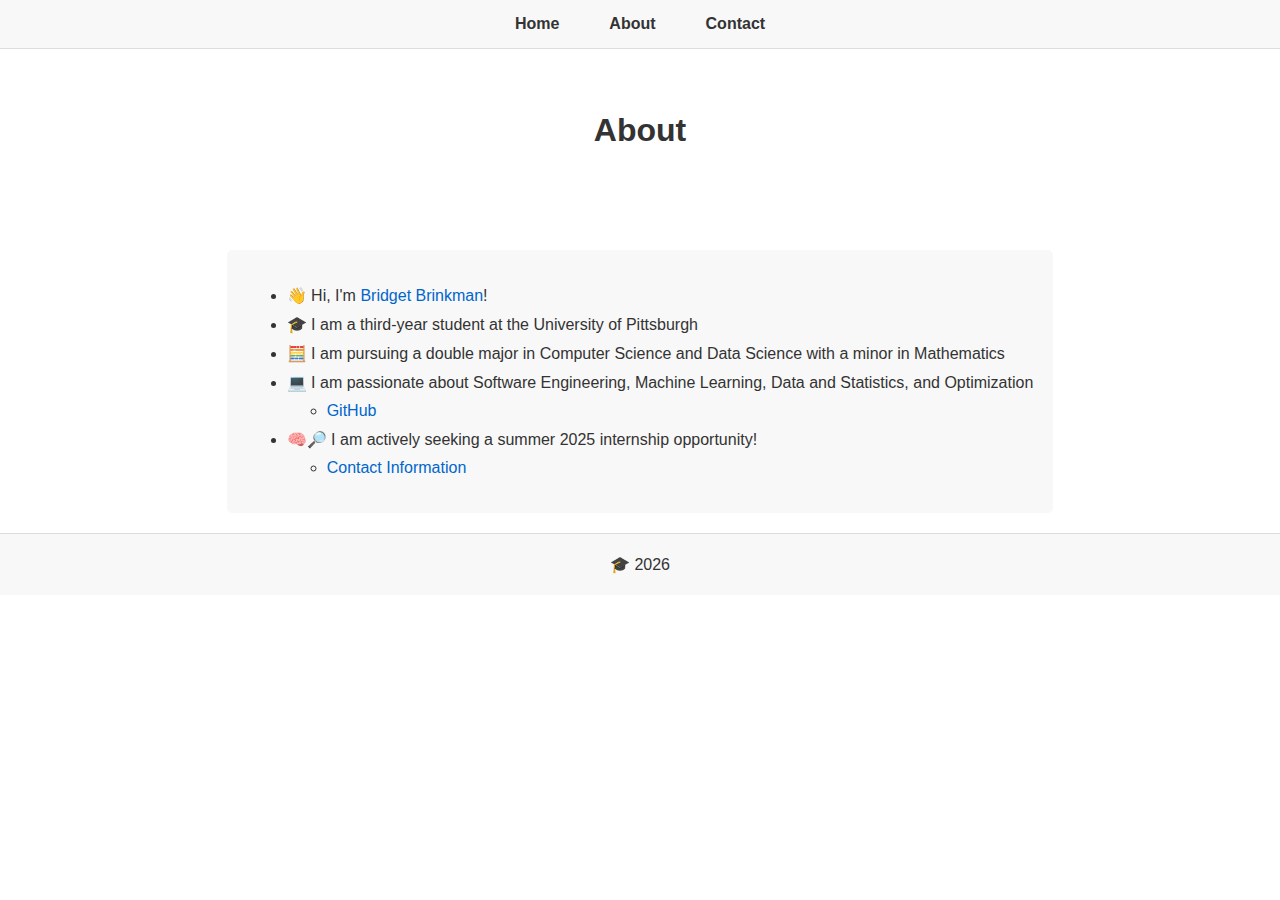
<file: about.html>
<!DOCTYPE html>
<html lang="en">
<head>
    <meta charset="UTF-8">
    <meta name="viewport" content="width=device-width, initial-scale=1.0">
    <title>About</title>
    <link rel="stylesheet" href="css/styles.css">
    <link rel="icon" href="images/favicon.png" type="image/png">
</head>
<body>
    <header>
        <nav>
            <ul class="nav">
                <li><a href="index.html#home">Home</a></li>
                <li><a href="about.html#about">About</a></li>
                <li><a href="contact.html#contact">Contact</a></li>
            </ul>
        </nav>
    </header>
	<section id="about-hero" class="hero-section">
    <h1>About</h1>
    </section>
    <section class="generic-section">
	    <ul>
            <li>👋 Hi, I'm <a href="contact.html#contact">Bridget Brinkman</a>!</li>
	        <li>🎓 I am a third-year student at the University of Pittsburgh</li>
	        <li>🧮 I am pursuing a double major in Computer Science and Data Science with a minor in Mathematics</li>
	        <li>💻 I am passionate about Software Engineering, Machine Learning, Data and Statistics, and Optimization</li>
                <ul>
                    <li><a href="https://github.com/F5F0A0/" target="_blank" title="https://github.com/F5F0A0/"> GitHub</a></li>
                </ul>
	        <li>🧠🔎 I am actively seeking a summer 2025 internship opportunity!</li>
            <ul>
                <li><a href="contact.html#contact"> Contact Information</a></li>
            </ul>
        </ul>
	</section>
    <footer>
        <p>🎓 2026</p>
    </footer>
</body>
</html>
</file>
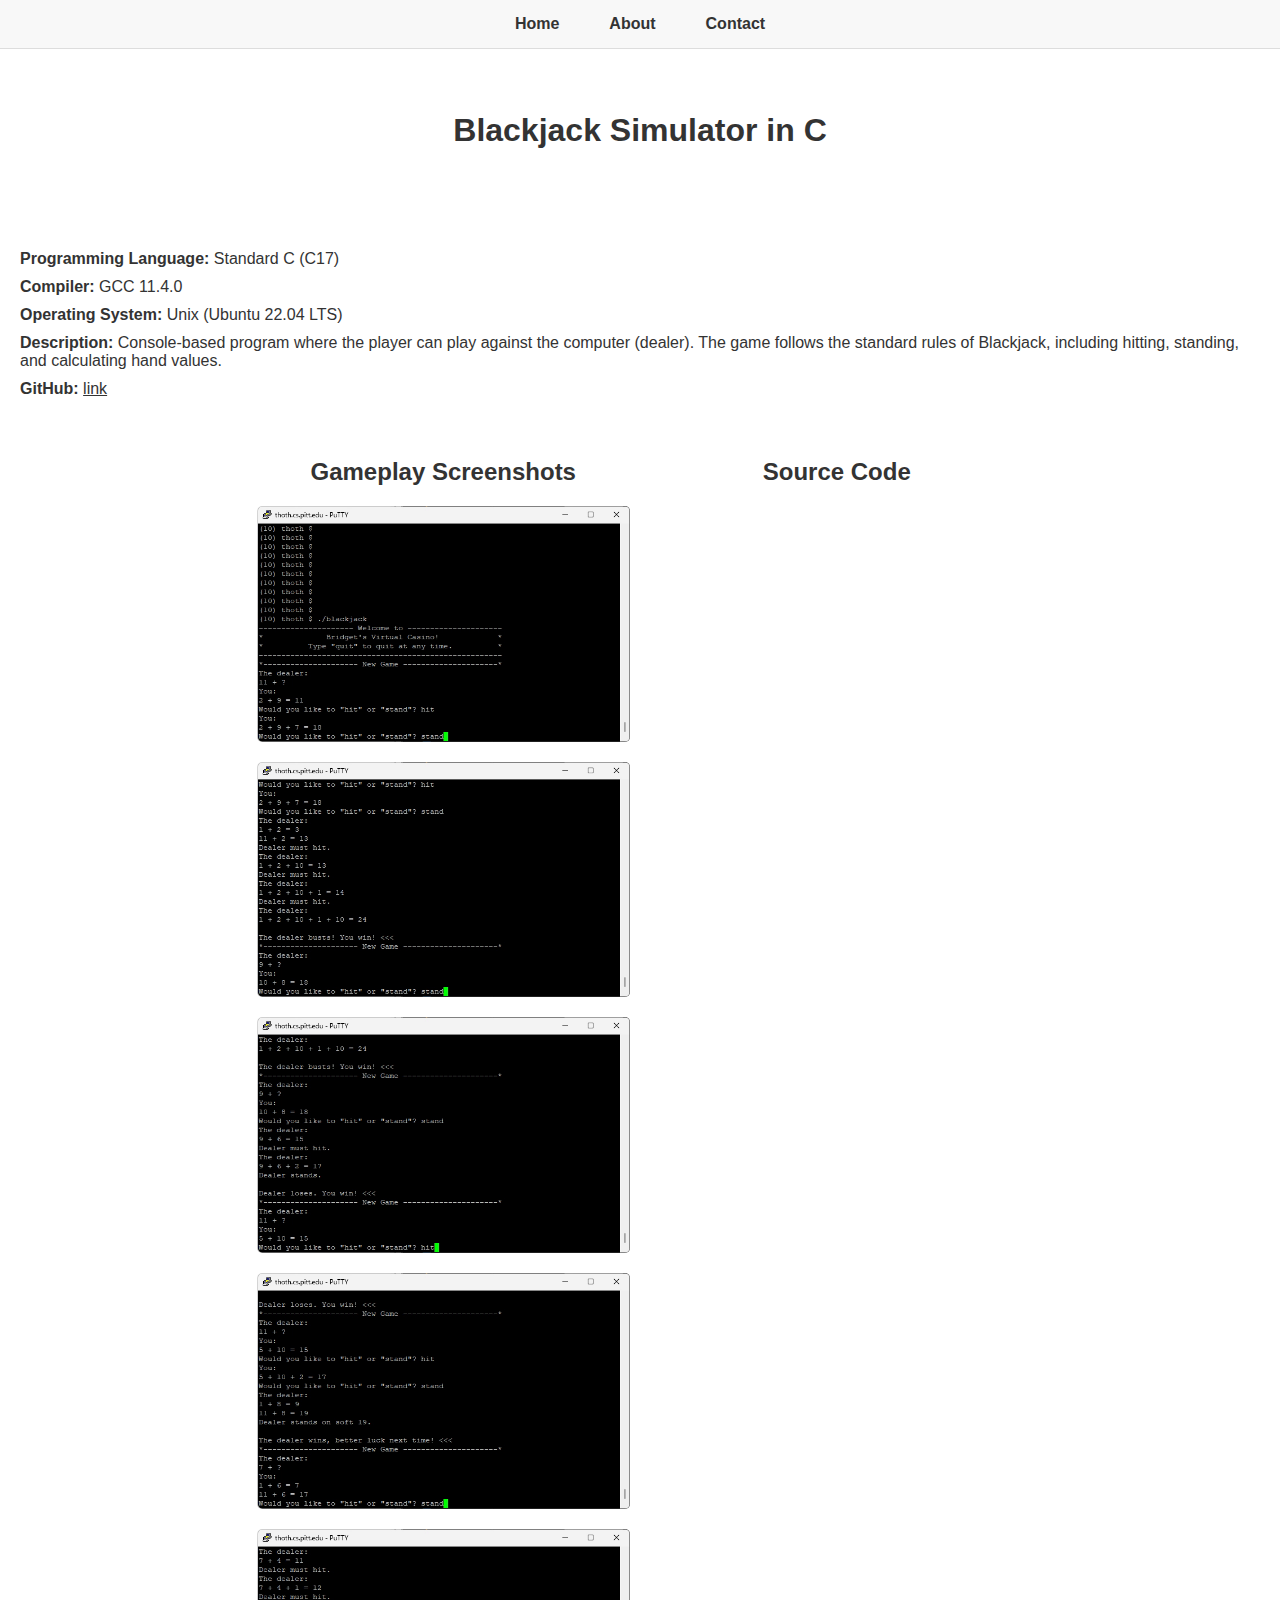
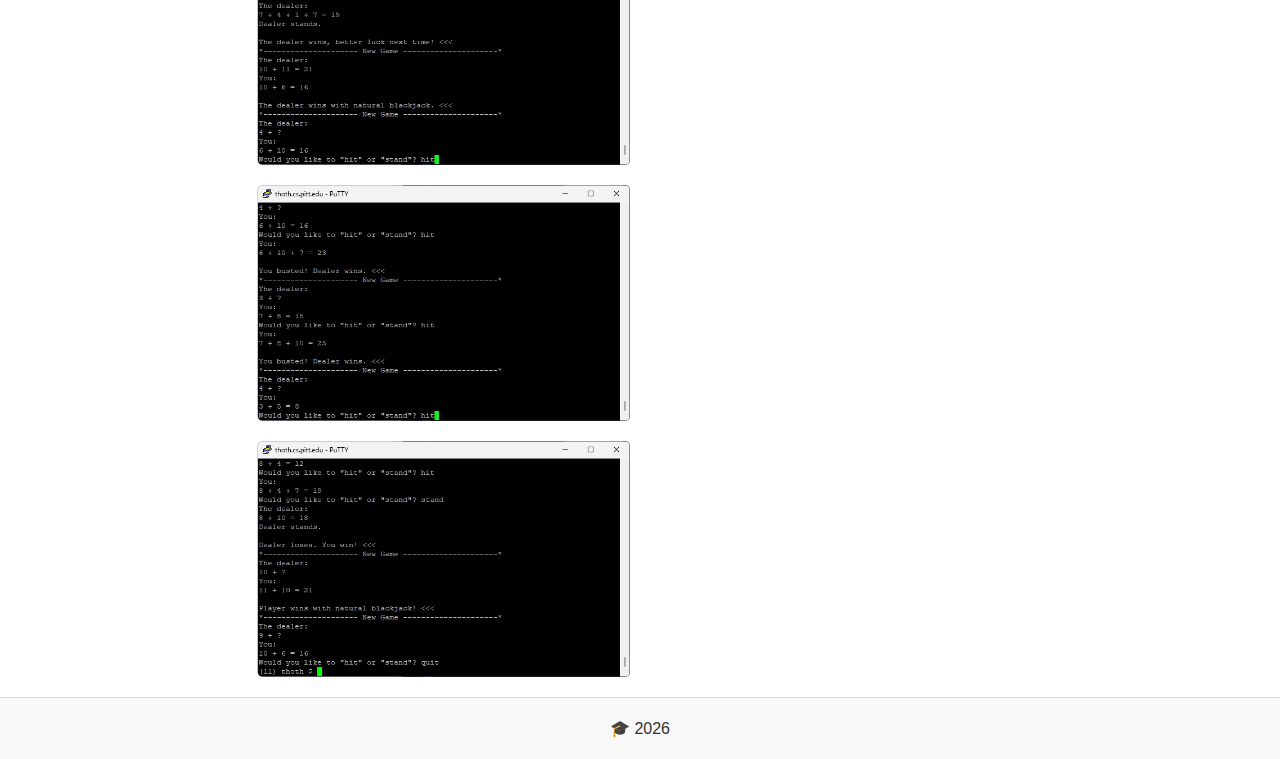
<file: blackjack.html>
<!DOCTYPE html>
<html lang="en">
<head>
    <meta charset="UTF-8">
    <meta name="viewport" content="width=device-width, initial-scale=1.0">
    <title>Blackjack Simulator in C</title>
    <link rel="stylesheet" href="css/styles.css">
    <link rel="icon" href="images/favicon.png" type="image/png">
</head>
<body>
    <header>
        <nav>
            <ul class="nav">
                <li><a href="index.html#home">Home</a></li>
                <li><a href="about.html#about">About</a></li>
                <li><a href="contact.html#contact">Contact</a></li>
            </ul>
        </nav>
    </header>
    <section id="home" class="hero-section">
        <h1>Blackjack Simulator in C</h1>
    </section>
    <section class="blackjack-description">
        <p><strong>Programming Language:</strong> Standard C (C17)</p>
        <p><strong>Compiler:</strong> GCC 11.4.0</p>
        <p><strong>Operating System:</strong> Unix (Ubuntu 22.04 LTS)</p>
        <p><strong>Description:</strong> Console-based program where the player can play against the computer (dealer). The game follows the standard rules of Blackjack, including hitting, standing, and calculating hand values.</p>
        <p><strong>GitHub:</strong> <a href="https://github.com/F5F0A0/blackjack" target="_blank" title="https://github.com/F5F0A0/blackjack">link</a></p>
    </section>
    <section class="content-section">
        <div class="left-column">
            <h2>Gameplay Screenshots</h2>
            <div class="blackjack-grid">
                <div class="blackjack-item"><img src="images/blackjack-gameplay/blackjack1.png" alt="Blackjack Screenshot 1"></div>
                <div class="blackjack-item"><img src="images/blackjack-gameplay/blackjack2.png" alt="Blackjack Screenshot 2"></div>
                <div class="blackjack-item"><img src="images/blackjack-gameplay/blackjack3.png" alt="Blackjack Screenshot 3"></div>
                <div class="blackjack-item"><img src="images/blackjack-gameplay/blackjack5.png" alt="Blackjack Screenshot 5"></div>
                <div class="blackjack-item"><img src="images/blackjack-gameplay/blackjack6.png" alt="Blackjack Screenshot 6"></div>
                <div class="blackjack-item"><img src="images/blackjack-gameplay/blackjack8.png" alt="Blackjack Screenshot 8"></div>
                <div class="blackjack-item"><img src="images/blackjack-gameplay/blackjack13.png" alt="Blackjack Screenshot 13"></div>
            </div>
        </div>
        <div class="right-column">
            <h2 class="center-text">Source Code</h2>
            <div class="wider-code">
                <script src="https://emgithub.com/embed-v2.js?target=https%3A%2F%2Fgithub.com%2FF5F0A0%2Fblackjack%2Fblob%2Fmain%2Fblackjack.c&style=default&type=code&showBorder=on&showLineNumbers=on&showFileMeta=on&showFullPath=on&showCopy=on"></script>
            </div>
        </div>
    </section>
    <footer>
        <p>🎓 2026</p>
    </footer>
</body>
</html>
</file>
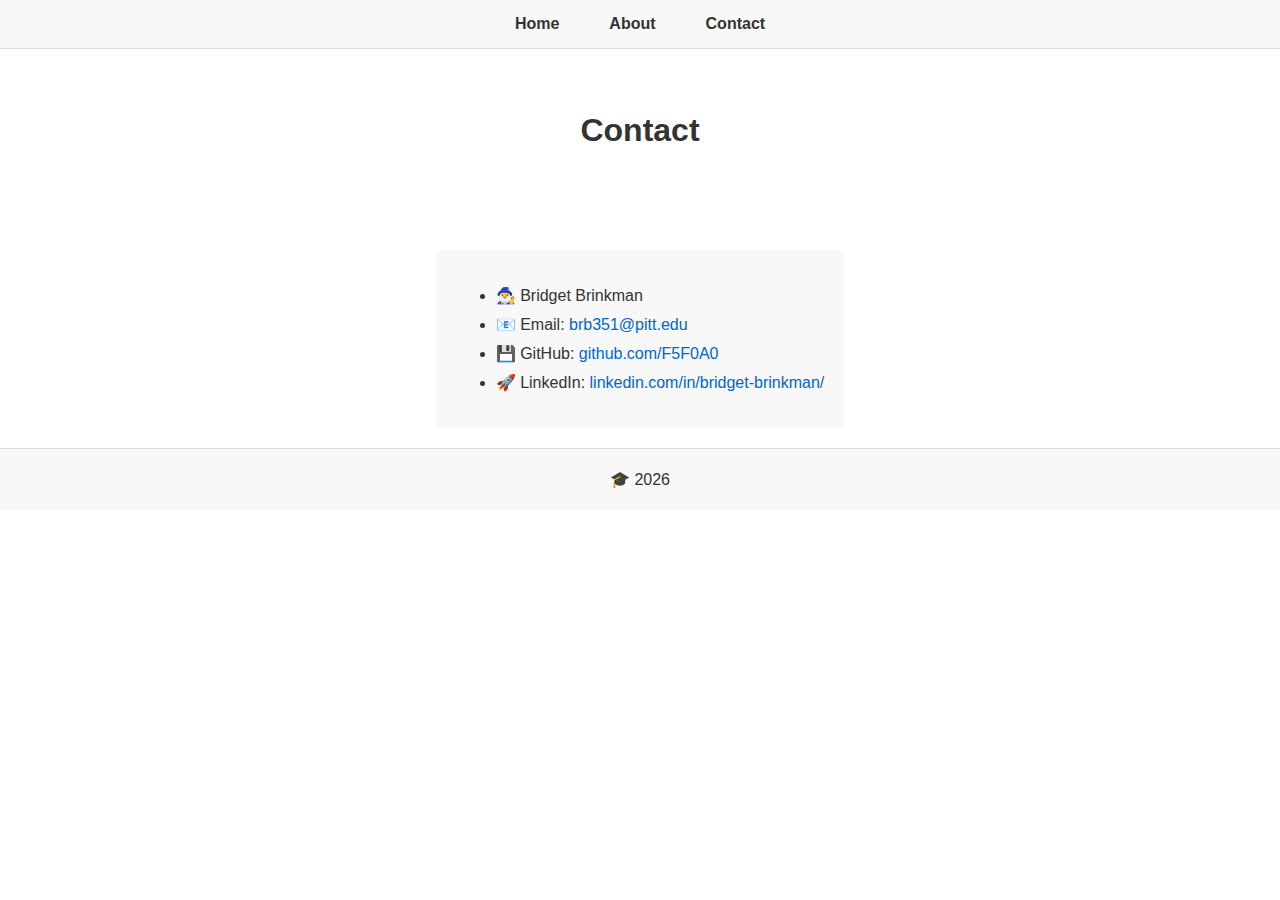
<file: contact.html>
<!DOCTYPE html>
<html lang="en">
<head>
    <meta charset="UTF-8">
    <meta name="viewport" content="width=device-width, initial-scale=1.0">
    <title>Contact</title>
    <link rel="stylesheet" href="css/styles.css">
    <link rel="icon" href="images/favicon.png" type="image/png">
</head>
<body>
    <header>
        <nav>
            <ul class="nav">
                <li><a href="index.html#home">Home</a></li>
                <li><a href="about.html#about">About</a></li>
                <li><a href="contact.html#contact">Contact</a></li>
            </ul>
        </nav>
    </header>
    <section id="contact-hero" class="hero-section">
        <h1>Contact</h1>
    </section>
    <section class="generic-section">
        <ul>
            <li>🧙‍♂️ Bridget Brinkman</li>
            <li>📧 Email: <a href="mailto:brb351@pitt.edu">brb351@pitt.edu</a></li>
            <li>💾 GitHub: <a href="https://github.com/F5F0A0" target="_blank">github.com/F5F0A0</a></li>
            <li>🚀 LinkedIn: <a href="https://www.linkedin.com/in/bridget-brinkman/" target="_blank">linkedin.com/in/bridget-brinkman/</a></li>
        </ul>
    </section>
    <footer>
        <p>🎓 2026</p>
    </footer>
</body>
</html>
</file>
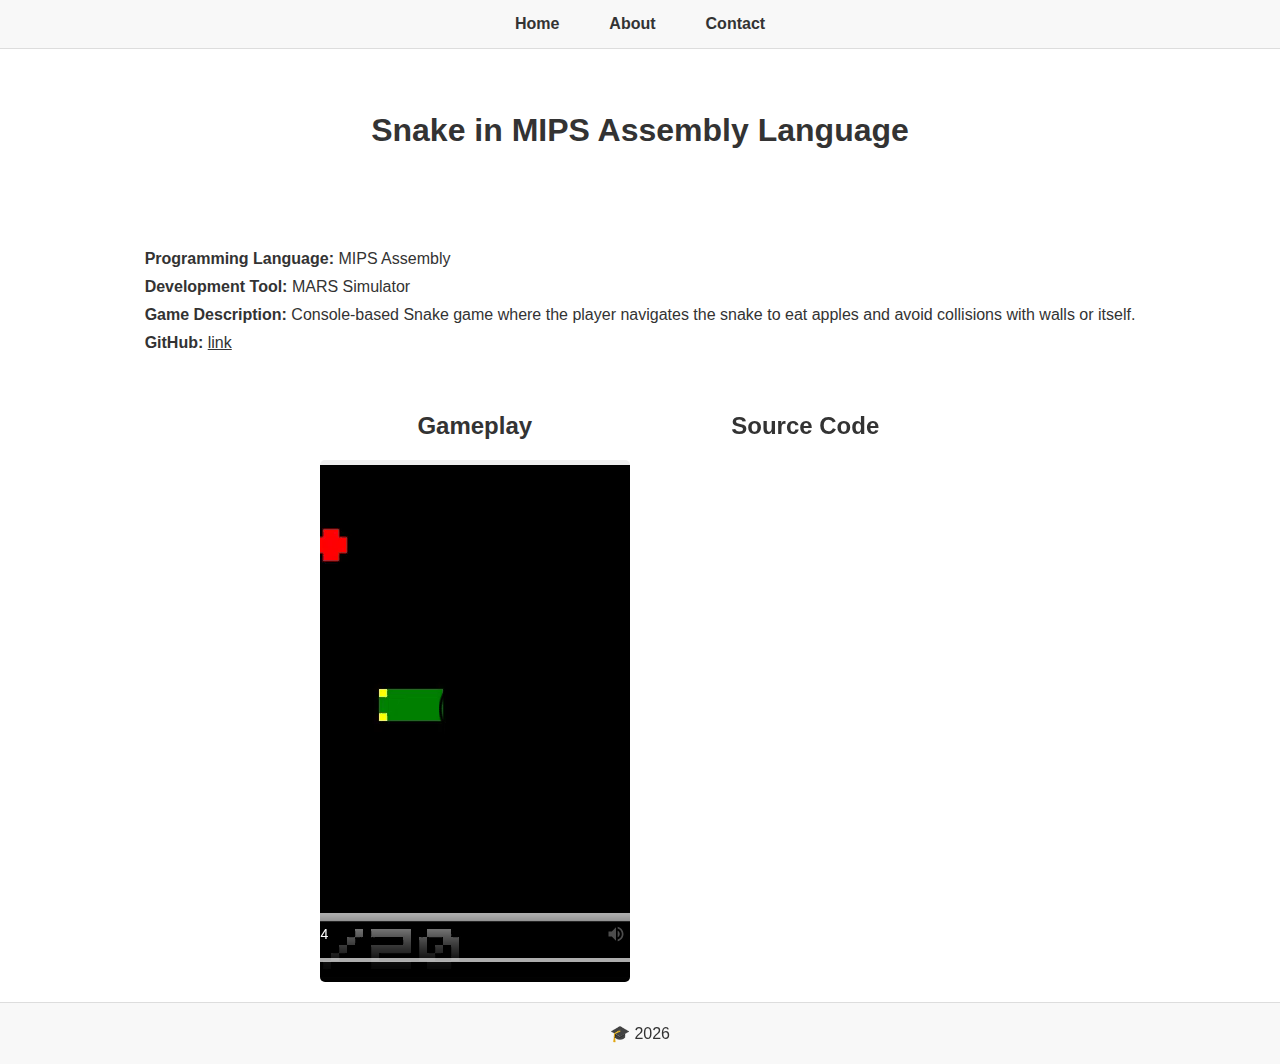
<file: snake.html>
<!DOCTYPE html>
<html lang="en">
<head>
    <meta charset="UTF-8">
    <meta name="viewport" content="width=device-width, initial-scale=1.0">
    <title>Snake in MIPS</title>
    <link rel="stylesheet" href="css/styles.css">
    <link rel="icon" href="images/favicon.png" type="image/png">
</head>
<body>
    <header>
        <nav>
            <ul class="nav">
                <li><a href="index.html#home">Home</a></li>
                <li><a href="about.html#about">About</a></li>
                <li><a href="contact.html#contact">Contact</a></li>
            </ul>
        </nav>
    </header>
    <section id="home" class="hero-section">
        <h1>Snake in MIPS Assembly Language</h1>
    </section>
    <section class="blackjack-description">
        <p><strong>Programming Language:</strong> MIPS Assembly</p>
        <p><strong>Development Tool:</strong> MARS Simulator</p>
        <p><strong>Game Description:</strong> Console-based Snake game where the player navigates the snake to eat apples and avoid collisions with walls or itself.</p>
        <p><strong>GitHub:</strong> <a href="https://github.com/F5F0A0/snake" target="_blank">link</a></p>
    </section>
    <section class="content-section">
        <div class="left-column">
            <h2>Gameplay</h2>
            <div class="blackjack-grid">
                <div class="blackjack-item">
                    <video width="522" height="522" controls>
                        <source src="videos/snake-gameplay.mp4" type="video/mp4">
                    </video>  
                </div>
            </div>
        </div>
        <div class="right-column">
            <h2 class="center-text">Source Code</h2>
            <div class="wider-code">
                <script src="https://emgithub.com/embed-v2.js?target=https%3A%2F%2Fgithub.com%2FF5F0A0%2Fsnake%2Fblob%2Fmain%2Fbrb351_proj1.asm&style=default&type=code&showBorder=on&showLineNumbers=on&showFileMeta=on&showFullPath=on&showCopy=on"></script>
            </div>
        </div>
    </section>
    <footer>
        <p>🎓 2026</p>
    </footer>
</body>
</html>
</file>
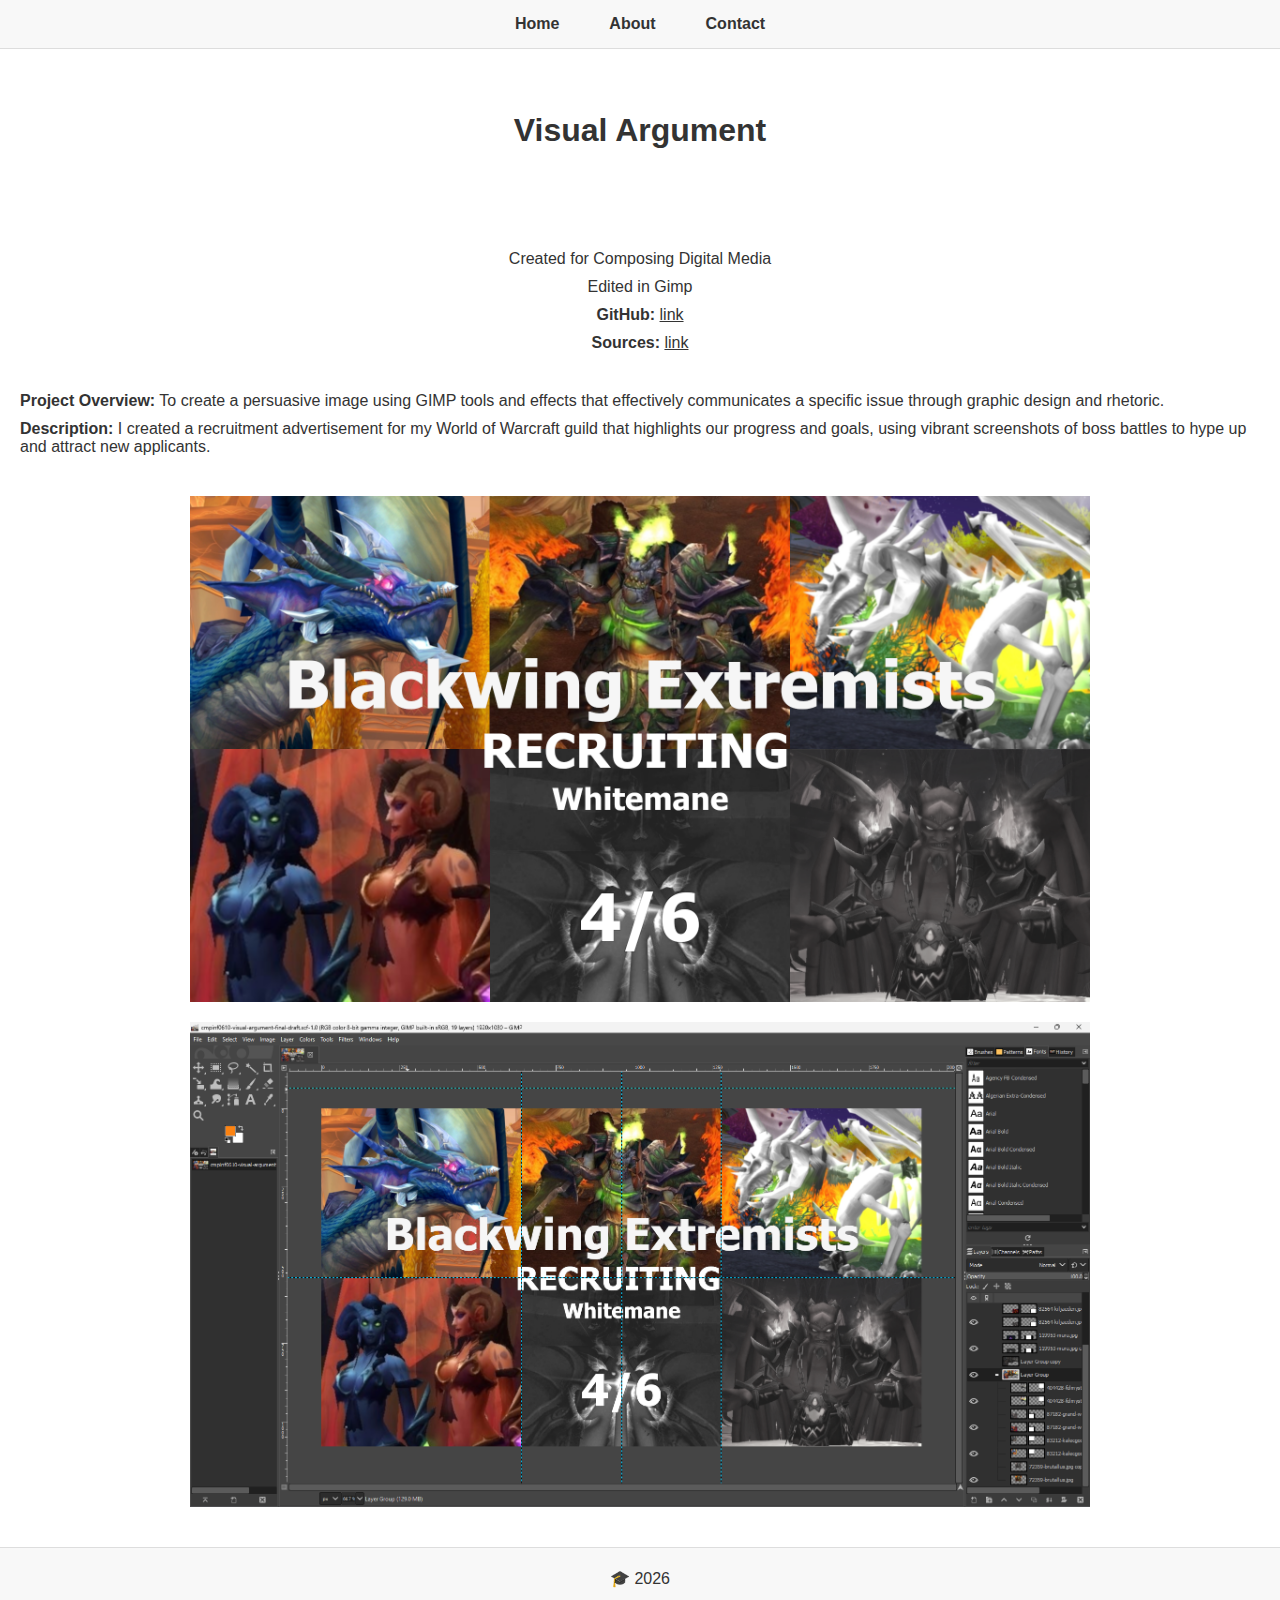
<file: visual-argument.html>
<!DOCTYPE html>
<html lang="en">
<head>
    <meta charset="UTF-8">
    <meta name="viewport" content="width=device-width, initial-scale=1.0">
    <title>Visual Argument</title>
    <link rel="stylesheet" href="css/styles.css">
    <link rel="icon" href="images/favicon.png" type="image/png">
</head>
<body class="visual-argument-page">
    <header>
        <nav>
            <ul class="nav">
                <li><a href="index.html#home">Home</a></li>
                <li><a href="about.html#about">About</a></li>
                <li><a href="contact.html#contact">Contact</a></li>
            </ul>
        </nav>
    </header>
    <section id="about-hero" class="hero-section">
        <h1>Visual Argument</h1>
    </section>
    <section class="description-section">
        <p>Created for Composing Digital Media</p>
        <p>Edited in Gimp</p>
        <p><strong>GitHub: </strong><a href="https://github.com/F5F0A0/engcmp0610-visual-argument" target="_blank">link</a></p>
        <p><strong>Sources: </strong><a href="https://github.com/F5F0A0/engcmp0610-visual-argument/blob/main/final-draft/sources-html.md" target="_blank">link</a></p>
    </section>
    <section class="blackjack-description">
        <p><strong>Project Overview:</strong> To create a persuasive image using GIMP tools and effects that effectively communicates a specific issue through graphic design and rhetoric.</p>
        <p><strong>Description:</strong> I created a recruitment advertisement for my World of Warcraft guild that highlights our progress and goals, using vibrant screenshots of boss battles to hype up and attract new applicants.</p>
    </section>
    <section class="image-section">
        <div class="image-item"><img src="images/cmpinf0610-visual-argument-final-draft-color-reverse.png" alt="Visual Argument Project - A Recruitment Advertisement for my WoW Guild - Featuring the Bosses of Sunwell Plateau" title="Visual Argument Project - A Recruitment Advertisement for my WoW Guild - Featuring the Bosses of Sunwell Plateau" class="main-image"></div>
        <div class="image-item"><img src="images/visual-argument-gimp-layers.png" alt="Visual Argument Project Layers in Gimp" title="Visual Argument Project Layers in Gimp" class="main-image"></div>
    </section>
    <footer>
        <p>🎓 2026</p>
    </footer>
</body>
</html>
</file>
<file: css/styles.css>
* {
    font-family: Arial, Verdana, sans-serif;
    color: #333;
}

body {
    display: flex;
    flex-direction: column;
    align-items: center;
    margin: 0;
    padding: 0;
}

header {
    background: #f8f8f8;
    border-bottom: 1px solid #ddd;
    display: flex;
    justify-content: center;
    align-items: center;
    padding: 15px;
    width: 100%;
    z-index: 1000;
    position: fixed;
    top: 0;
}

nav ul {
    list-style: none;
    display: flex;
    padding: 0;
    margin: 0;
}

nav li {
    margin: 0 15px;
}

nav a {
    text-decoration: none;
    color: #333;
    font-weight: bold;
    padding: 10px;
}

.hero-section {
    height: 20vh;
    display: flex;
    flex-direction: column;
    justify-content: center;
    align-items: center;
    text-align: center;
    padding: 10px 40px;
    margin-top: 30px;
    margin-bottom: 0px;
}

.hero-section h1 {
    font-size: 2em;
    margin: 10px 0;
}

.hero-section h2, .hero-section p {
    font-size: 1.5em;
    margin: 5px 0;
}

.portfolio-section, .content-section {
    padding: 20px 20px;
    max-width: 1200px;
    margin: 0 auto;
    text-align: center;
}

.portfolio-filters {
    display: flex;
    justify-content: center;
    margin-bottom: 20px;
}

.portfolio-filters button {
    background: #f0f0f0;
    border: none;
    padding: 10px 20px;
    margin: 0 5px;
    cursor: pointer;
    border-radius: 5px;
    text-decoration: none;
    color: #333;
    display: inline-flex;
    align-items: center;
    justify-content: center;
}

.portfolio-filters button a {
    text-decoration: none;
    color: inherit;
    width: 100%;
    height: 100%;
    display: flex;
    align-items: center;
    justify-content: center;
}

.portfolio-grid {
    display: grid;
    grid-template-columns: repeat(auto-fit, minmax(200px, 1fr));
    gap: 20px;
}

.grid-item {
    background: #f0f0f0;
    border-radius: 5px;
    overflow: hidden;
}

.grid-item img {
    width: 100%;
    height: 100%;
    object-fit: cover;
    display: block;
}

.generic-section {
    padding: 20px 20px;
    max-width: 800px;
    margin: 20px auto;
    background: #f8f8f8;
    border-radius: 5px;
}

.content-section {
    display: flex;
    justify-content: center;
    gap: 20px;
    padding: 20px;
    flex-wrap: wrap;
    align-items: flex-start;
}

.left-column, .right-column {
    flex: 1;
    max-width: 45%;
    box-sizing: border-box;
}

.left-column {
    display: flex;
    flex-direction: column;
    align-items: center;
}

.right-column {
    text-align: left;
}

.left-column pre {
    background: #f8f8f8;
    padding: 10px;
    border-radius: 5px;
    overflow: auto;
}

.blackjack-grid {
    display: grid;
    grid-template-columns: 1fr;
    gap: 20px;
}

.blackjack-item {
    background: #fff;
    border-radius: 5px;
    overflow: hidden;
    display: flex;
    justify-content: center;
    align-items: center;
}

.blackjack-item img {
    width: 100%;
    height: auto;
    display: block;
    margin: 0 auto;
    max-width: 662px;
    max-height: 418px;
}

.center-text {
    text-align: center;
}

.wider-code {
    width: 100%;
    max-width: 1000px;
    margin: 0 auto;
}

/* links */
.generic-section ul li {
    margin: 10px 0;
}

/* stays blue */
.generic-section ul li a {
    color: #0066cc;
    text-decoration: none;
}

.generic-section ul li a:hover {
    text-decoration: underline;
}

footer {
    background: #f8f8f8;
    text-align: center;
    border-top: 1px solid #ddd;
    padding: 5px;
    width: 100%;
}

.blackjack-description {
    text-align: left;
    padding: 10px 20px;
    margin: 0 auto;
}

.blackjack-description p {
    margin: 10px 0;
}

.photography-page .photo-gallery {
    display: flex;
    flex-direction: column;
    align-items: center;
    padding: 20px;
    max-width: 1200px;
    margin: 0 auto;
}

.photography-page .photo-item {
    margin-bottom: 20px;
}

.photography-page .photo-item img {
    width: auto;
    height: auto;
    max-height: 75vh;
    display: block;
}

.photography-page .project-description {
    text-align: center;
    padding: 10px 20px;
    margin: 0 auto;
}

.photography-page .project-description p {
    margin: 5px 0;
}

.description-section {
    text-align: center;
    padding: 10px 20px;
    margin: 0 auto;
}

.description-section p {
    margin: 10px 0;
}

.soundscape-narrative-page .image-section {
    display: flex;
    justify-content: center;
    padding: 20px;
}

.soundscape-narrative-page .main-image {
    max-width: 75%;
    height: auto;
    display: block;
}

.visual-argument-page .image-section {
    display: flex;
    flex-direction: column;
    align-items: center;
    padding: 20px;
    max-width: 1200px;
    margin: 0 auto;
}

.visual-argument-page .image-item {
    margin-bottom: 20px;
    display: flex;
    justify-content: center;
    width: 100%;
}

.visual-argument-page .main-image {
    max-width: 75%; 
    height: auto;
    display: block;
}

.description-section a:hover, 
.blackjack-description a:hover {
    color: #0066cc;
    text-decoration: underline;
}
</file>
